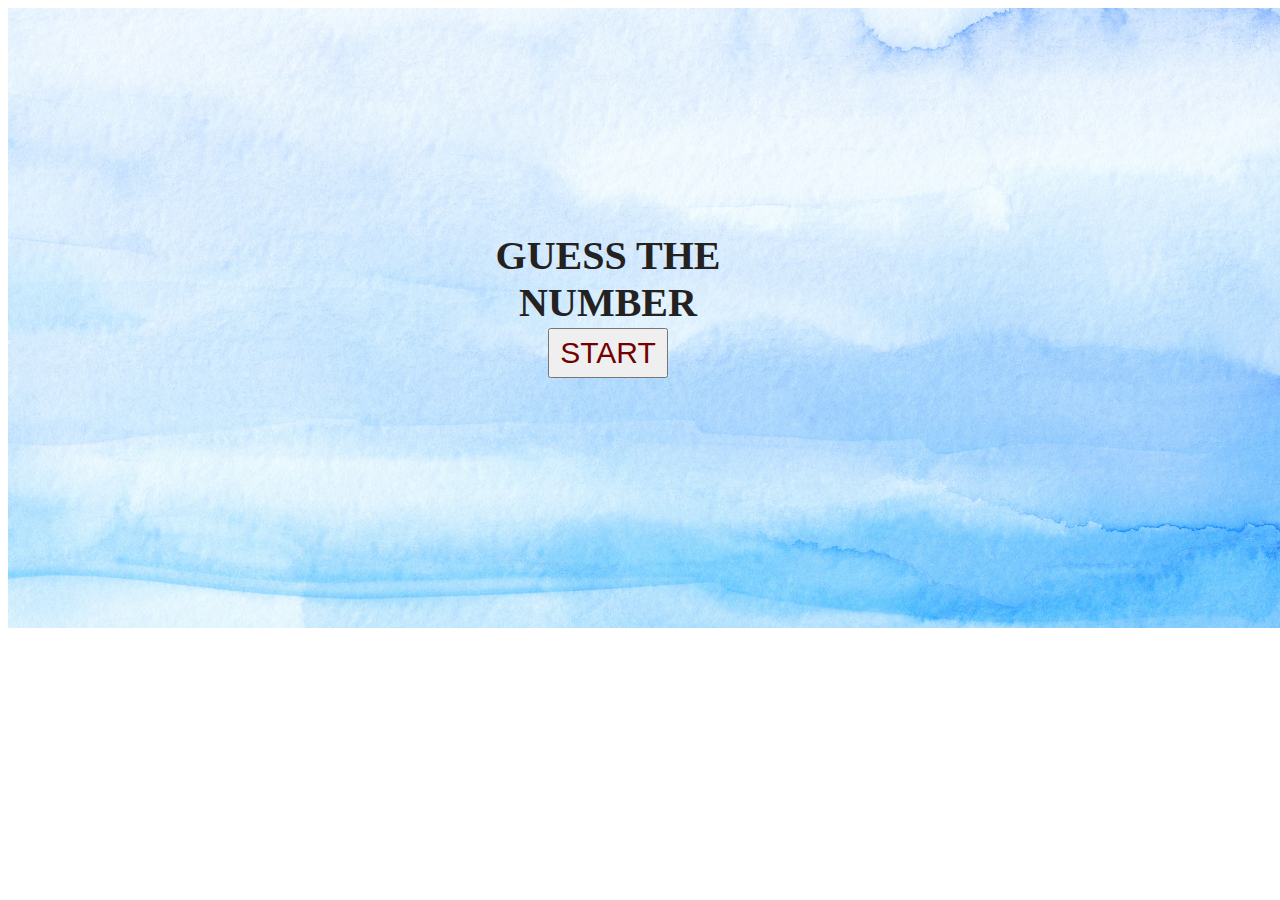
<file: index.html>
<!DOCTYPE html>
<html><head>
    <title>GAME</title>
    <link rel="stylesheet" href="style.css">
    </head>
    <body>
        <img src="./1.jpg" style=object-fit:cover; width="1300px" height="620px"></image>
        <div id="body"></div>
         <div id="Guess">
            <center><b>GUESS THE NUMBER</b></center>
            <div>
                <button id="start" onclick="play()">START</button>

            </div>
         </div>
         <script src="./app.js"></script>
    </body>
</html>
</file>
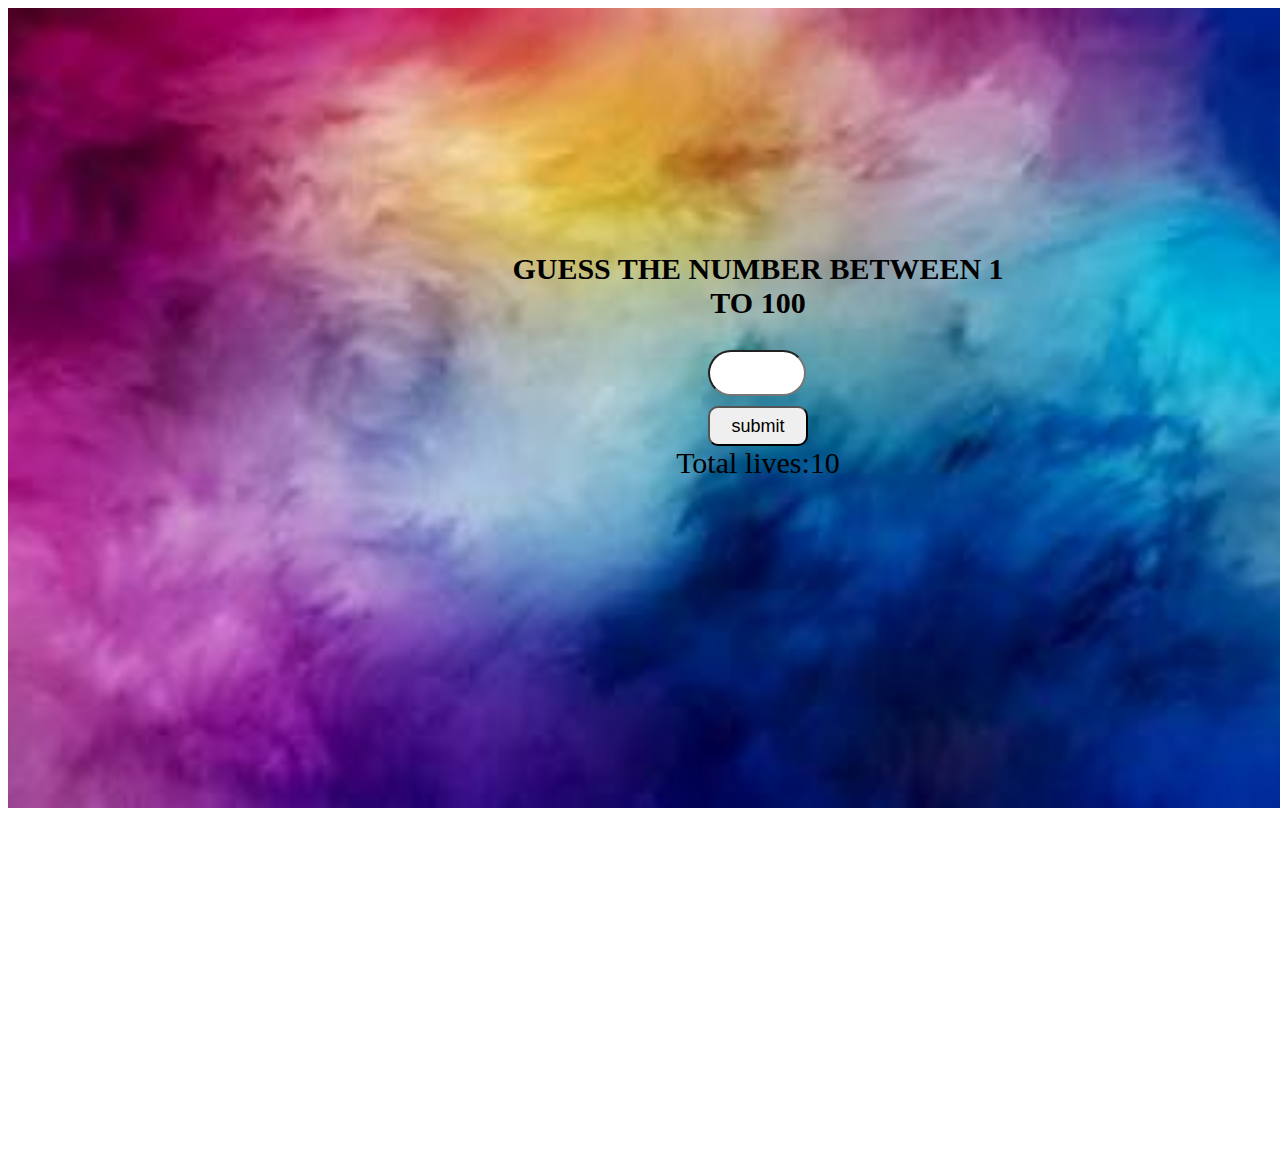
<file: index2.html>
<!DOCTYPE html>
<html><head>
    <title>Game</title>
    <link rel="stylesheet" href="./style.css">
    </head>
    <body>
        <img src="./2.jpg" style=object-fit:cover; width="1300px" height="800px"></image>
        <div id="body1"></div>
        <div id="con1">
            <center><b>GUESS THE NUMBER BETWEEN 1 TO 100</b></center>
            
            <div>
                <input id="input" type="number"><br>
                <button id="submit" onclick="sub()">submit</button>
                <div id="lives"><center>Total lives:10</center></div>
                <div id="high"><center></center></div>
            </div> 
            <script src="./game.js"></script>

        </div>
    </body>
</html>
</file>
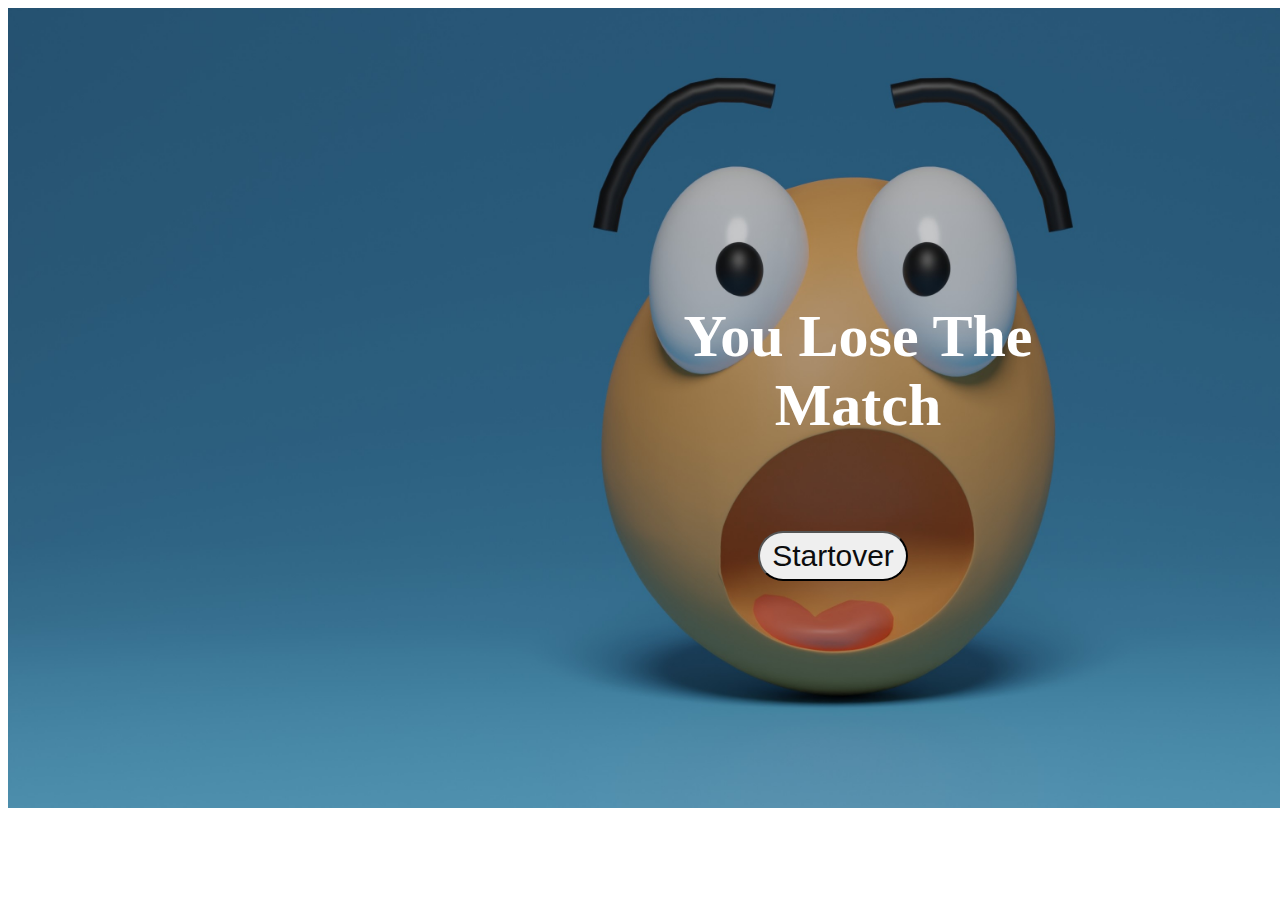
<file: loss.html>
<!DOCTYPE html>
<html>
    <head>
        <title>Lose\</title>
        <link rel="stylesheet" href="style.css">
    </head>
    <body>
        <img src="./Loss.jpg" style=object-fit:cover; width="1650px" height="800px"></image>
        <div id="loss">
            
           <h1><center>You Lose The Match</center></h1>
        </div>
        <button id="startover" onclick="back()">Startover</button>
        <script src="./game.js"></script>
    </body>
</html>
</file>
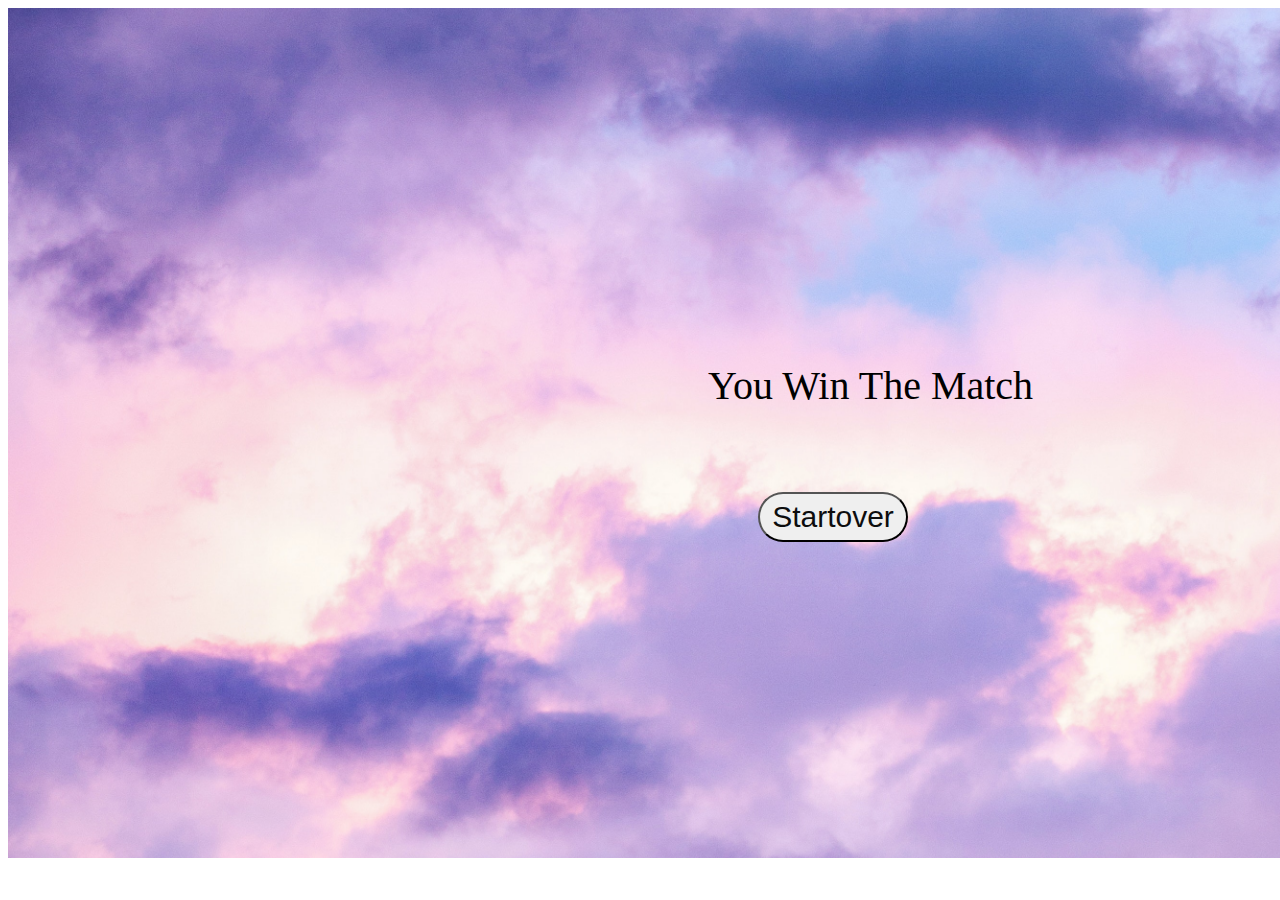
<file: win.html>
<!DOCTYPE html>
<html>
    <head>
        <title>Win</title>
        <link rel="stylesheet" href="style.css">
    </head>
    <body>
        <img src="/win.jpg" style=object-fit:cover; width="1750px" height="850px"></image>
        <div id="win">
           You Win The Match
        </div>
        <button id="reset" onclick="back()">Startover</button>
        <script src="./game.js"></script>
    </body>
</html>
</file>
<file: style.css>
#Guess{
    
    width: 400px;
    height: 200px;
    color: rgb(36, 33, 33);
    margin-left: 400px;
    margin-top: -400px;
    font-size: 40px;
}
#start{
    width: 120px;
    height: 50px;
    
    margin-left: 140px;
    margin-top: -700px;
    color: rgb(114, 0, 0);
    font-size: 30px;
}
#con1{
   
    width: 500px;
    height: 300px;
    margin-left: 500px;
    margin-top: -560px;
    margin-bottom: 600px;
    font-size: 30px;
}
#input{
    width:90px;
    height: 40px;
    margin-left: 200px;
    margin-top: 30px;
    font-size: 30px;
    border-radius: 80px;
}
#submit{
    width:100px;
    height: 40px;
    margin-left: 200px;
    margin-top: 10px;
    
    font-size: large;
    border-radius: 10px;
}
#high{
    
    width: 300px;
    height: 40px;
    margin-right: 300px;
    margin-left: 200px;
    margin-bottom: 400px;
    
}
#win{
    /* border: 2px solid black; */
    margin-left: 700px;
    margin-top: -500px;
    width: 500px;
    height: 50px;
    font-size: 40px;
}
#loss{
    /* border: 2px solid black; */
    margin-left: 600px;
    margin-top: -550px;
    margin-bottom: 200px;
    width: 500px;
    height: 50px;
    font-size: 30px;
    color: white;
}
#startover{
    /* margin: 200px; */
    margin-left: 750px;
    margin-top: -200px;
    width: 150px;
    height: 50px;
    font-size: 30px;
    color: rgb(13, 13, 14);
    border-radius: 70px;
}
#reset
{
    margin-left: 750px;
    margin-top: 80px;
    width: 150px;
    height: 50px;
    font-size: 30px;
    color: rgb(13, 13, 14);
    border-radius: 70px;
}
</file>
